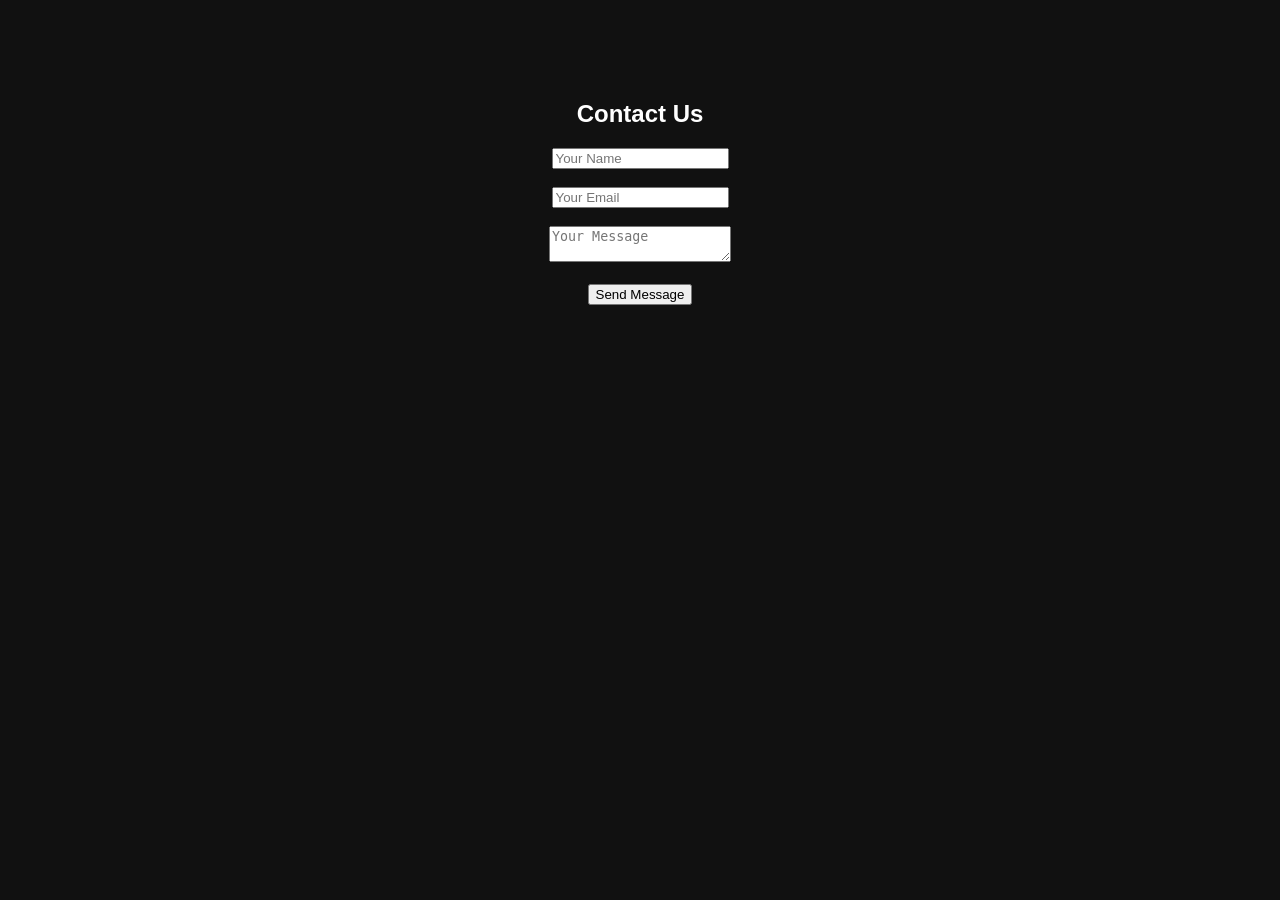
<file: templates/contact.html>
<!DOCTYPE html>
<html lang="en">
<head>
    <title>Contact Us</title>
</head>
<body style="text-align:center;font-family:Arial;background:#111;color:white;margin-top:100px;">

<h2>Contact Us</h2>

<form method="POST">
    <input type="text" name="name" placeholder="Your Name" required><br><br>
    <input type="email" name="email" placeholder="Your Email" required><br><br>
    <textarea name="message" placeholder="Your Message" required></textarea><br><br>
    <button type="submit">Send Message</button>
</form>

</body>
</html>
</file>
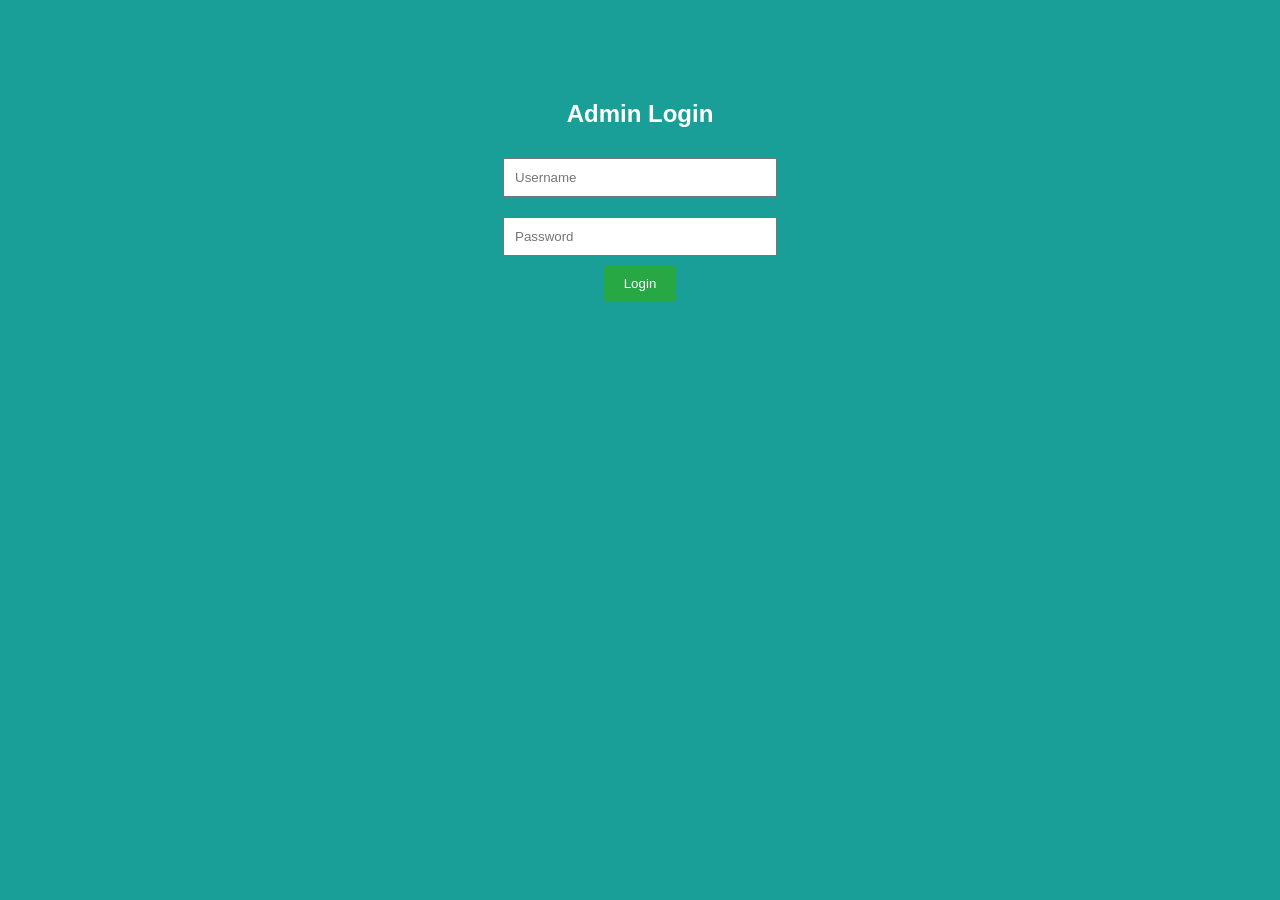
<file: templates/login.html>
<!doctype html>
<html lang="en">
  <head>
    <title>Admin Login</title>
    <style>
      body {
        background: #199f98;
        color: white;
        font-family: Arial;
        text-align: center;
        margin-top: 100px;
      }
      input {
        padding: 10px;
        margin: 10px;
        width: 250px;
      }
      button {
        padding: 10px 20px;
        background: #28a745;
        color: white;
        border: none;
      }
    </style>
  </head>
  <body>
    <h2>Admin Login</h2>

    <form method="POST">
      <input
        type="text"
        name="username"
        placeholder="Username"
        required
      /><br />
      <input
        type="password"
        name="password"
        placeholder="Password"
        required
      /><br />
      <button type="submit">Login</button>
    </form>
  </body>
</html>
</file>
